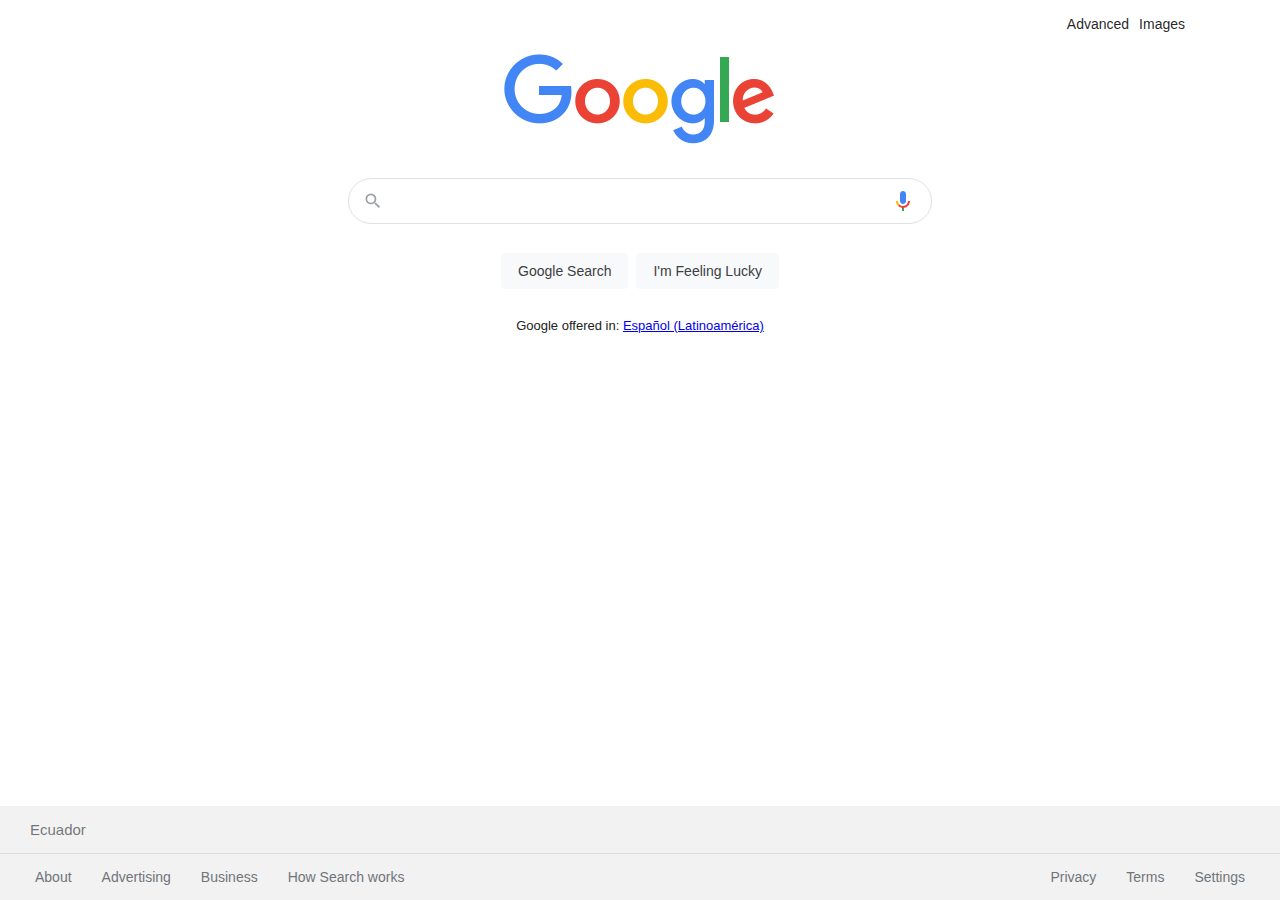
<file: index.html>
<!DOCTYPE html>
<html lang="en">
    <head>
        <meta charset="UTF-8">
        <link rel="icon" type="image/png" href="gsa_icon.png"/>
        <meta name="viewport" content="width=device-width, initial-scale=1.0">
        <title>Google</title>
        <link rel="stylesheet" href="styles.css">
    </head>
    <body>
        
        <div class="L3eUgb">
            <nav class="o3j99">
                <div>
                    <a class="gb_f" href="advanced.html">Advanced</a>
                </div>
                <div>
                    <a class="gb_f" href="images.html">Images</a>
                </div>
            </nav>
          
            <div class="o3j99 Ne6nSd">
                <div style="background-size:272px 92px;height:92px;width:272px" title="Search Google" 
                id="hplogo"></div>
            </div>
            <div class="o3j99 container-busquedas">
                <form action="https://google.com/search">
                    <div class="container-busquedas-interior">
                        <div class="caja-busquedas">
                            <div class="SDKEP-busquedas">
                                <div class="container-lupa">
                                    <div class="CcAdNb-lupa">
                                        <span class="lupa">
                                            <svg focusable="false" xmlns="http://www.w3.org/2000/svg" viewBox="0 0 24 24">
                                                <path 
                                                d="M15.5 14h-.79l-.28-.27A6.471 6.471 0 0 0 16 9.5 6.5 6.5 0 1 0 9.5 16c1.61 0 3.09-.59 4.23-1.57l.27.28v.79l5 4.99L20.49 19l-4.99-5zm-6 0C7.01 14 5 11.99 5 9.5S7.01 5 9.5 5 14 7.01 14 9.5 11.99 14 9.5 14z">
                                                </path>
                                            </svg>
                                        </span>
                                    </div>
                                </div>
                                <div class="input-container">
                                    <div class="input-envoltura">
                                        <input class="input-busquedas" role="combobox" maxlength="2048" 
                                        aria-autocomplete="both" aria-haspopup="false" autocapitalize="off" autocomplete="off" autocorrect="off" autofocus=""
                                        type="text" name="q">
                                    </div>
                                </div>
                                <div class="container-microfono">
                                    <div class="hpuQDe-microfono">
                                        <svg class="HPVvwb" focusable="false" viewBox="0 0 24 24" xmlns="http://www.w3.org/2000/svg"><path fill="#4285f4" d="m12 15c1.66 0 3-1.31 3-2.97v-7.02c0-1.66-1.34-3.01-3-3.01s-3 1.34-3 3.01v7.02c0 1.66 1.34 2.97 3 2.97z"></path><path fill="#34a853" d="m11 18.08h2v3.92h-2z"></path><path fill="#fbbc05" d="m7.05 16.87c-1.27-1.33-2.05-2.83-2.05-4.87h2c0 1.45 0.56 2.42 1.47 3.38v0.32l-1.15 1.18z"></path><path fill="#ea4335" d="m12 16.93a4.97 5.25 0 0 1 -3.54 -1.55l-1.41 1.49c1.26 1.34 3.02 2.13 4.95 2.13 3.87 0 6.99-2.92 6.99-7h-1.99c0 2.92-2.24 4.93-5 4.93z"></path></svg>
                                    </div>
                                </div>

                            </div>
                        </div>
                        <div class="btn-busquedas">
                            <input class="btn-busca" type="submit" value="Google Search" 
                            arial-label="Google Search">
                            <input class="btn-suerte" value="I'm Feeling Lucky" aria-label="I'm Feeling Lucky " 
                            name="btnI" type="submit" jsaction="trigger.kWlxhc" 
                            data-ved="0ahUKEwiC7Kz7xPbwAhXfRDABHUF1C-IQ19QECA0">
                        </div>
                    </div>    
                </form>
            </div>
            <div class="o3j99 container-offer">
                <div class="offer1">
                    <div class="offer2">
                        Google offered in:
                        <a href="https://www.google.com/setprefs?sig=0_pcvN85TOCDeROBTwyEON841cUhE%3D&amp;hl=es-419&amp;source=homepage&amp;sa=X&amp;ved=0ahUKEwjigs_XkPrwAhUCTt8KHXzbCQUQ2ZgBCA4">
                        Español (Latinoamérica)</a>
                    </div>
                </div>
            </div>
            <footer class="o3j99 container-footer">
                <div class="footer-pais">Ecuador</div>
                <div class="footer-about">
                    <div class="lado-izquierdo">
                        <a class="pHiOh" href="https://about.google/?utm_source=google-EC&amp;utm_medium=referral&amp;utm_campaign=hp-footer&amp;fg=1" 
                        ping="/url?sa=t&amp;rct=j&amp;source=webhp&amp;url=https://about.google/%3Futm_source%3Dgoogle-EC%26utm_medium%3Dreferral%26utm_campaign%3Dhp-footer%26fg%3D1&amp;ved=0ahUKEwiKssyrwPrwAhWKMd8KHVqbAVIQkNQCCA8">About</a>
                        <a class="pHiOh" href="https://www.google.com/intl/en_ec/ads/?subid=ww-ww-et-g-awa-a-g_hpafoot1_1!o2&amp;utm_source=google.com&amp;utm_medium=referral&amp;utm_campaign=google_hpafooter&amp;fg=1" 
                        ping="/url?sa=t&amp;rct=j&amp;source=webhp&amp;url=https://www.google.com/intl/en_ec/ads/%3Fsubid%3Dww-ww-et-g-awa-a-g_hpafoot1_1!o2%26utm_source%3Dgoogle.com%26utm_medium%3Dreferral%26utm_campaign%3Dgoogle_hpafooter%26fg%3D1&amp;ved=0ahUKEwiKssyrwPrwAhWKMd8KHVqbAVIQkdQCCBA">Advertising</a>
                        <a class="pHiOh" href="https://www.google.com/services/?subid=ww-ww-et-g-awa-a-g_hpbfoot1_1!o2&amp;utm_source=google.com&amp;utm_medium=referral&amp;utm_campaign=google_hpbfooter&amp;fg=1" 
                        ping="/url?sa=t&amp;rct=j&amp;source=webhp&amp;url=https://www.google.com/services/%3Fsubid%3Dww-ww-et-g-awa-a-g_hpbfoot1_1!o2%26utm_source%3Dgoogle.com%26utm_medium%3Dreferral%26utm_campaign%3Dgoogle_hpbfooter%26fg%3D1&amp;ved=0ahUKEwiKssyrwPrwAhWKMd8KHVqbAVIQktQCCBE">Business</a>
                        <a class="pHiOh" href="https://google.com/search/howsearchworks/?fg=1">  How Search works </a>
                    </div>
                    <div class="lado-derecho">
                        <a class="pHiOh" href="https://policies.google.com/privacy?hl=en-EC&amp;fg=1" 
                        ping="/url?sa=t&amp;rct=j&amp;source=webhp&amp;url=https://policies.google.com/privacy%3Fhl%3Den-EC%26fg%3D1&amp;ved=0ahUKEwiKssyrwPrwAhWKMd8KHVqbAVIQ8awCCBI">Privacy</a>
                        <a class="pHiOh" href="https://policies.google.com/terms?hl=en-EC&amp;fg=1" 
                        ping="/url?sa=t&amp;rct=j&amp;source=webhp&amp;url=https://policies.google.com/terms%3Fhl%3Den-EC%26fg%3D1&amp;ved=0ahUKEwiKssyrwPrwAhWKMd8KHVqbAVIQ8qwCCBM">Terms</a>
                        <a class="pHiOh" href="https://www.google.com/preferences?hl=en-EC&amp;fg=1">Settings</a>
                    </div>
                </div>
            </footer>
            
        </div>
        
        
    </body>
</html>
</file>
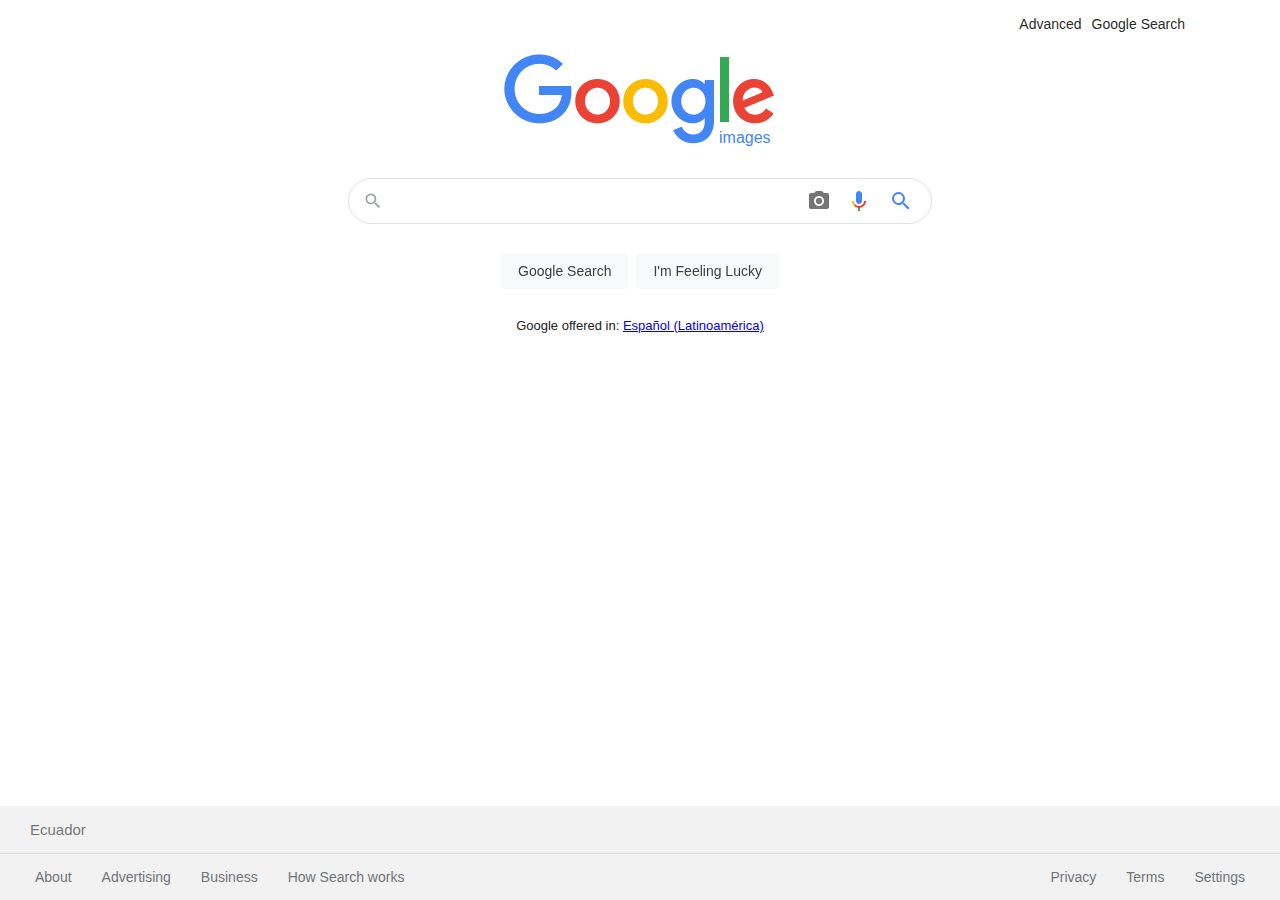
<file: images.html>
<!DOCTYPE html>
<html lang="en">
    <head>
        <meta charset="UTF-8">
        <link rel="icon" type="image/png" href="gsa_icon.png"/>
        <meta name="viewport" content="width=device-width, initial-scale=1.0">
        <title>Google Images</title>
        <link rel="stylesheet" href="styles.css">
    </head>
    <body>
        
        <div class="L3eUgb">
            <nav class="o3j99">
                <div>
                    <a class="gb_f" href="advanced.html">Advanced</a>
                </div>
                <div>
                    <a class="gb_f" href="index.html">Google Search</a>
                </div>
            </nav>
          
            <div class="o3j99 Ne6nSd">
                <div style="background-size:272px 92px;height:92px;width:272px" title="Search Google" 
                id="hplogo"><div class="a9nkvf"><span>images</span></div></div>
            </div>
            <div class="o3j99 container-busquedas">
                <form action="https://www.google.com.ec/search">
                    <div class="container-busquedas-interior">
                        <div class="caja-busquedas">
                            <div class="SDKEP-busquedas">
                                <div class="container-lupa">
                                    <div class="CcAdNb-lupa">
                                        <span class="lupa">
                                            <svg focusable="false" xmlns="http://www.w3.org/2000/svg" viewBox="0 0 24 24">
                                                <path 
                                                d="M15.5 14h-.79l-.28-.27A6.471 6.471 0 0 0 16 9.5 6.5 6.5 0 1 0 9.5 16c1.61 0 3.09-.59 4.23-1.57l.27.28v.79l5 4.99L20.49 19l-4.99-5zm-6 0C7.01 14 5 11.99 5 9.5S7.01 5 9.5 5 14 7.01 14 9.5 11.99 14 9.5 14z">
                                                </path>
                                            </svg>
                                        </span>
                                    </div>
                                </div>
                                <div class="input-container">
                                    <div class="input-envoltura">
                                        <input class="input-busquedas" role="combobox" maxlength="2048" 
                                        aria-autocomplete="both" aria-haspopup="false" autocapitalize="off" autocomplete="off" autocorrect="off" autofocus=""
                                        type="text" name="q">
                                        <input type="hidden" name="tbm" value="isch">
                                    </div>
                                </div>
                                <div class="container-camara">
                                    <span class="BwoPOe-camara"></span>
                                </div>
                                <div class="container-microfono">
                                    <div class="hpuQDe-microfono">
                                        <svg class="HPVvwb" focusable="false" viewBox="0 0 24 24" xmlns="http://www.w3.org/2000/svg"><path fill="#4285f4" d="m12 15c1.66 0 3-1.31 3-2.97v-7.02c0-1.66-1.34-3.01-3-3.01s-3 1.34-3 3.01v7.02c0 1.66 1.34 2.97 3 2.97z"></path><path fill="#34a853" d="m11 18.08h2v3.92h-2z"></path><path fill="#fbbc05" d="m7.05 16.87c-1.27-1.33-2.05-2.83-2.05-4.87h2c0 1.45 0.56 2.42 1.47 3.38v0.32l-1.15 1.18z"></path><path fill="#ea4335" d="m12 16.93a4.97 5.25 0 0 1 -3.54 -1.55l-1.41 1.49c1.26 1.34 3.02 2.13 4.95 2.13 3.87 0 6.99-2.92 6.99-7h-1.99c0 2.92-2.24 4.93-5 4.93z"></path></svg>
                                    </div>
                                </div>
                                <button class="btn-lupita">
                                    <div class="FAuhyb-lupita">
                                        <span class="z-lupita">
                                            <svg focusable="false" xmlns="http://www.w3.org/2000/svg" viewBox="0 0 24 24" data-iml="1622756237455"><path d="M15.5 14h-.79l-.28-.27A6.471 6.471 0 0 0 16 9.5 6.5 6.5 0 1 0 9.5 16c1.61 0 3.09-.59 4.23-1.57l.27.28v.79l5 4.99L20.49 19l-4.99-5zm-6 0C7.01 14 5 11.99 5 9.5S7.01 5 9.5 5 14 7.01 14 9.5 11.99 14 9.5 14z"></path></svg>
                                        </span>
                                    </div>
                                </button>
                            </div>
                        </div>
                        <div class="btn-busquedas">
                            <input class="btn-busca" type="submit" value="Google Search" 
                            arial-label="Google Search">
                            <input class="btn-suerte" value="I'm Feeling Lucky" aria-label="I'm Feeling Lucky " 
                            name="btnI" type="submit" jsaction="trigger.kWlxhc" 
                            data-ved="0ahUKEwiC7Kz7xPbwAhXfRDABHUF1C-IQ19QECA0">
                        </div>
                    </div>    
                </form>
            </div>
            <div class="o3j99 container-offer">
                <div class="offer1">
                    <div class="offer2"> 
                        Google offered in:
                        <a href="https://www.google.com/setprefs?sig=0_pcvN85TOCDeROBTwyEON841cUhE%3D&amp;hl=es-419&amp;source=homepage&amp;sa=X&amp;ved=0ahUKEwjigs_XkPrwAhUCTt8KHXzbCQUQ2ZgBCA4">
                        Español (Latinoamérica)</a>
                    </div>
                </div>
            </div>
            <footer class="o3j99 container-footer">
                <div class="footer-pais">Ecuador</div>
                <div class="footer-about">
                    <div class="lado-izquierdo">
                        <a class="pHiOh" href="https://about.google/?utm_source=google-EC&amp;utm_medium=referral&amp;utm_campaign=hp-footer&amp;fg=1" 
                        ping="/url?sa=t&amp;rct=j&amp;source=webhp&amp;url=https://about.google/%3Futm_source%3Dgoogle-EC%26utm_medium%3Dreferral%26utm_campaign%3Dhp-footer%26fg%3D1&amp;ved=0ahUKEwiKssyrwPrwAhWKMd8KHVqbAVIQkNQCCA8">About</a>
                        <a class="pHiOh" href="https://www.google.com/intl/en_ec/ads/?subid=ww-ww-et-g-awa-a-g_hpafoot1_1!o2&amp;utm_source=google.com&amp;utm_medium=referral&amp;utm_campaign=google_hpafooter&amp;fg=1" 
                        ping="/url?sa=t&amp;rct=j&amp;source=webhp&amp;url=https://www.google.com/intl/en_ec/ads/%3Fsubid%3Dww-ww-et-g-awa-a-g_hpafoot1_1!o2%26utm_source%3Dgoogle.com%26utm_medium%3Dreferral%26utm_campaign%3Dgoogle_hpafooter%26fg%3D1&amp;ved=0ahUKEwiKssyrwPrwAhWKMd8KHVqbAVIQkdQCCBA">Advertising</a>
                        <a class="pHiOh" href="https://www.google.com/services/?subid=ww-ww-et-g-awa-a-g_hpbfoot1_1!o2&amp;utm_source=google.com&amp;utm_medium=referral&amp;utm_campaign=google_hpbfooter&amp;fg=1" 
                        ping="/url?sa=t&amp;rct=j&amp;source=webhp&amp;url=https://www.google.com/services/%3Fsubid%3Dww-ww-et-g-awa-a-g_hpbfoot1_1!o2%26utm_source%3Dgoogle.com%26utm_medium%3Dreferral%26utm_campaign%3Dgoogle_hpbfooter%26fg%3D1&amp;ved=0ahUKEwiKssyrwPrwAhWKMd8KHVqbAVIQktQCCBE">Business</a>
                        <a class="pHiOh" href="https://google.com/search/howsearchworks/?fg=1">  How Search works </a>
                    </div>
                    <div class="lado-derecho">
                        <a class="pHiOh" href="https://policies.google.com/privacy?hl=en-EC&amp;fg=1" 
                        ping="/url?sa=t&amp;rct=j&amp;source=webhp&amp;url=https://policies.google.com/privacy%3Fhl%3Den-EC%26fg%3D1&amp;ved=0ahUKEwiKssyrwPrwAhWKMd8KHVqbAVIQ8awCCBI">Privacy</a>
                        <a class="pHiOh" href="https://policies.google.com/terms?hl=en-EC&amp;fg=1" 
                        ping="/url?sa=t&amp;rct=j&amp;source=webhp&amp;url=https://policies.google.com/terms%3Fhl%3Den-EC%26fg%3D1&amp;ved=0ahUKEwiKssyrwPrwAhWKMd8KHVqbAVIQ8qwCCBM">Terms</a>
                        <a class="pHiOh" href="https://www.google.com/preferences?hl=en-EC&amp;fg=1">Settings</a>
                    </div>
                </div>
            </footer>
            
        </div>
        
        
    </body>
</html>
</file>
<file: styles.css>
body, input, button {
  font-size: 14px;
  font-family: arial, sans-serif;
  color: #222;
}

body, html {
  height: 100%;
  margin: 0;
  padding: 0;
}

body {
  background: #fff;
  display: block;
}

nav {
  background: white;
  height: 48px;
  display: flex;
  align-items: center;
  justify-content: flex-end;
  margin-right: 90px;
}
nav div {
  padding: 5px;
}
nav div a.gb_f {
  color: rgba(0, 0, 0, 0.87);
  text-decoration: none;
}
nav div a.gb_f:hover {
  text-decoration: underline;
}

nav.advanced {
  display: flex;
  align-items: center;
  justify-content: space-between;
}
nav.advanced div.advanced-logo {
  padding-left: 12px;
  top: 2px;
  position: relative;
}
nav.advanced a.gb_f {
  padding: 5px;
}

.L3eUgb {
  display: flex;
  flex-direction: column;
  height: 100%;
}

.Ne6nSd {
  display: flex;
  align-items: center;
  justify-content: center;
  padding: 6px;
}

div {
  display: block;
}

div.container-busquedas {
  padding: 20px;
  flex-shrink: 0;
  box-sizing: border-box;
}
div.container-busquedas form {
  display: block;
  margin-top: 0em;
}
div.container-busquedas form div.container-busquedas-interior {
  width: auto;
  max-width: 584px;
  position: relative;
  margin: 0 auto;
  padding-top: 6px;
}
div.container-busquedas form div.container-busquedas-interior div.caja-busquedas:hover {
  background-color: #fff;
  box-shadow: 0 1px 6px rgba(32, 33, 36, 0.28);
  border-color: rgba(223, 225, 229, 0);
}
div.container-busquedas form div.container-busquedas-interior div.caja-busquedas {
  background: #fff;
  display: flex;
  border: 1px solid #dfe1e5;
  box-shadow: none;
  border-radius: 24px;
  z-index: 3;
  height: 44px;
  margin: 0 auto;
}
div.container-busquedas form div.container-busquedas-interior div.caja-busquedas .SDKEP-busquedas {
  flex: 1;
  display: flex;
  padding: 5px 8px 0 16px;
  padding-left: 14px;
}
div.container-busquedas form div.container-busquedas-interior div.caja-busquedas .SDKEP-busquedas .container-lupa {
  display: flex;
  align-items: center;
  padding-right: 13px;
  margin-top: -5px;
}
div.container-busquedas form div.container-busquedas-interior div.caja-busquedas .SDKEP-busquedas .container-lupa .CcAdNb-lupa {
  margin: auto;
}
div.container-busquedas form div.container-busquedas-interior div.caja-busquedas .SDKEP-busquedas .container-lupa .CcAdNb-lupa .lupa {
  display: inline-block;
  fill: currentColor;
  line-height: 24px;
  position: relative;
  margin-top: 3px;
  color: #9aa0a6;
  height: 20px;
  width: 20px;
}
div.container-busquedas form div.container-busquedas-interior div.caja-busquedas .SDKEP-busquedas .input-container {
  display: flex;
  flex: 1;
  flex-wrap: wrap;
}
div.container-busquedas form div.container-busquedas-interior div.caja-busquedas .SDKEP-busquedas .input-container .input-envoltura {
  color: transparent;
  flex: 100%;
  white-space: pre;
  height: 34px;
}
div.container-busquedas form div.container-busquedas-interior div.caja-busquedas .SDKEP-busquedas .input-container .input-envoltura .input-busquedas {
  background-color: transparent;
  border: none;
  margin: 0;
  padding: 0;
  color: rgba(0, 0, 0, 0.87);
  word-wrap: break-word;
  outline: none;
  display: flex;
  flex: 100%;
  -webkit-tap-highlight-color: transparent;
  margin-top: -32px;
  height: 34px;
  font-size: 16px;
  width: 100%;
}
div.container-busquedas form div.container-busquedas-interior div.caja-busquedas .SDKEP-busquedas div.container-camara {
  flex: 0 0 auto;
  display: flex;
  cursor: pointer;
  align-items: center;
  border: 0;
  background: transparent;
  outline: none;
  padding: 0 8px;
  margin-top: -5px;
}
div.container-busquedas form div.container-busquedas-interior div.caja-busquedas .SDKEP-busquedas div.container-camara .BwoPOe-camara {
  height: 24px;
  width: 24px;
  background: url(camara.png) 0 0 no-repeat;
  background-size: 24px;
  border: 0px;
}
div.container-busquedas form div.container-busquedas-interior div.caja-busquedas .SDKEP-busquedas div.container-microfono {
  display: flex;
  flex: 0 0 auto;
  margin-top: -5px;
  align-items: stretch;
  flex-direction: row;
}
div.container-busquedas form div.container-busquedas-interior div.caja-busquedas .SDKEP-busquedas div.container-microfono .hpuQDe-microfono {
  flex: 1 0 auto;
  display: flex;
  cursor: pointer;
  align-items: center;
  border: 0;
  background: transparent;
  outline: none;
  padding: 0 8px;
  width: 24px;
  line-height: 44px;
}
div.container-busquedas form div.container-busquedas-interior div.caja-busquedas .SDKEP-busquedas button.btn-lupita {
  flex: 0 0 auto;
  margin-top: -5px;
  padding-right: 13px;
  height: 44px;
  width: 44px;
  background: transparent;
  border: none;
  cursor: pointer;
  padding: 0;
}
div.container-busquedas form div.container-busquedas-interior div.caja-busquedas .SDKEP-busquedas button.btn-lupita .FAuhyb-lupita {
  background: none;
  color: #4285f4;
  height: 24px;
  width: 24px;
  margin: auto;
}
div.container-busquedas form div.container-busquedas-interior div.caja-busquedas .SDKEP-busquedas button.btn-lupita .FAuhyb-lupita .z-lupita {
  display: inline-block;
  fill: currentColor;
  height: 24px;
  line-height: 24px;
  position: relative;
  width: 24px;
}
div.container-busquedas form div.container-busquedas-interior div.btn-busquedas {
  padding-top: 18px;
  top: 53px;
  z-index: 0;
  height: 70px;
  display: flex;
  justify-content: center;
}
div.container-busquedas form div.container-busquedas-interior div.btn-busquedas input[type=submit] {
  background-color: #f8f9fa;
  border: 1px solid #f8f9fa;
  border-radius: 4px;
  color: #3c4043;
  font-family: arial, sans-serif;
  font-size: 14px;
  margin: 11px 4px;
  padding: 0 16px;
  line-height: 27px;
  height: 36px;
  min-width: 54px;
  text-align: center;
  cursor: pointer;
  user-select: none;
}
div.container-busquedas form div.container-busquedas-interior div.btn-busquedas input[type=submit]:hover {
  box-shadow: 0 1px 1px rgba(0, 0, 0, 0.1);
  background-color: #f8f9fa;
  border: 1px solid #dadce0;
  color: #202124;
}

.o3j99 {
  flex-shrink: 0;
  box-sizing: border-box;
}

.LX3sZb {
  display: inline-block;
  flex-grow: 1;
}

.gb_g {
  display: inline-block;
  padding-left: 15px;
}

.gb_g .gb_f {
  display: inline-block;
  line-height: 24px;
  vertical-align: middle;
}

a.gb_f, span.gb_f {
  color: rgba(0, 0, 0, 0.87);
}

.gb_Wd {
  float: right;
  padding-left: 32px;
}

#hplogo {
  background: url(googlelogo.png) no-repeat;
  background-size: auto;
  position: relative;
}

.a9nkvf {
  color: #4285f4;
  font: 16px/16px roboto-regular, arial, sans-serif;
  position: absolute;
  left: 215px;
  top: 76px;
  white-space: nowrap;
}

.container-offer {
  flex-grow: 1;
  margin-top: -20px;
}
.container-offer .offer1 {
  text-align: center;
}
.container-offer .offer1 .offer2 {
  display: inline-block;
  line-height: 28px;
  font-size: small;
}

footer.container-footer .footer-about div.lado-derecho, footer.container-footer .footer-about div.lado-izquierdo {
  display: flex;
  flex-wrap: wrap;
  justify-content: space-between;
}

footer.container-footer {
  background: #f2f2f2;
}
footer.container-footer .footer-pais {
  padding: 15px 30px;
  border-bottom: 1px solid #dadce0;
  font-size: 15px;
  color: rgba(0, 0, 0, 0.54);
}
footer.container-footer .footer-about {
  display: flex;
  flex-wrap: wrap;
  justify-content: space-between;
  padding: 0 20px;
}
footer.container-footer .footer-about div.lado-izquierdo .pHiOh {
  display: block;
  padding: 15px;
  white-space: nowrap;
}
footer.container-footer .footer-about div.lado-izquierdo a {
  text-decoration: none;
}
footer.container-footer .footer-about div.lado-izquierdo a:hover {
  text-decoration: underline;
}
footer.container-footer .footer-about div.lado-izquierdo a.pHiOh {
  color: #70757a;
}
footer.container-footer .footer-about div.lado-derecho .pHiOh {
  display: block;
  padding: 15px;
  white-space: nowrap;
}
footer.container-footer .footer-about div.lado-derecho a {
  text-decoration: none;
}
footer.container-footer .footer-about div.lado-derecho a:hover {
  text-decoration: underline;
}
footer.container-footer .footer-about div.lado-derecho a.pHiOh {
  color: #70757a;
}
footer.container-footer .footer-about div.container-settings {
  position: relative;
}
footer.container-footer .footer-about div.container-settings .boton-settings {
  display: block;
  padding: 15px;
  white-space: nowrap;
}
footer.container-footer .footer-about div.container-settings button.boton-settings {
  color: #70757a;
  border: 0px;
  cursor: pointer;
  width: 100%;
  text-align: left;
}
footer.container-footer .footer-about div.container-settings .boton-settings:hover {
  text-decoration: underline;
}

.advanced-L3eUgb .advanced-contenedor div.advanced-otByu2, .advanced-L3eUgb .advanced-contenedor div.advanced-otByu1 {
  width: 100%;
  clear: both;
}

.advanced-L3eUgb .advanced-contenedor div.advanced-otByu2 .advanced-cwqNnb2 .advanced-lOTAE2, .advanced-L3eUgb .advanced-contenedor div.advanced-otByu2 .advanced-FAcADc .advanced-lOTAE2-izquierdo, .advanced-L3eUgb .advanced-contenedor div.advanced-otByu1 .advanced-orcpGe .advanced-lOTAE1-derecho, .advanced-L3eUgb .advanced-contenedor div.advanced-otByu1 .advanced-I1Kbt .advanced-lOTAE1-izquierdo {
  height: 30px;
  display: table-cell;
  vertical-align: middle;
}

.advanced-L3eUgb .advanced-contenedor div.advanced-otByu2 .advanced-jYcx0e2 {
  float: left;
  min-width: 167px;
  min-height: 41px;
  vertical-align: middle;
  width: 50%;
}

.advanced-L3eUgb .advanced-contenedor div.advanced-otByu2 .advanced-jYcx0e2 .advanced-PLLUQc2 .advanced-jfk-textinput2 {
  border-radius: 1px;
  border: 1px solid #d9d9d9;
  border-top: 1px solid #c0c0c0;
  font-size: 13px;
  height: 25px;
  padding: 1px 8px;
  width: 100%;
  text-align: left;
}

.advanced-L3eUgb .advanced-contenedor div.advanced-otByu2 .advanced-jYcx0e2 .advanced-PLLUQc2 .advanced-jfk-textinput2:focus {
  box-shadow: inset 0 1px 2px rgba(0, 0, 0, 0.3);
  border: 1px solid #4d90fe;
  outline: none;
}

.advanced-L3eUgb .advanced-contenedor div.advanced-otByu2 .advanced-cwqNnb2 {
  float: left;
  width: 32%;
  min-width: 160px;
  margin: 0 0 8px 1%;
  color: #555;
  font-size: 11px;
  padding-left: 5px;
  vertical-align: middle;
  position: relative;
}

.advanced-L3eUgb .advanced-contenedor div.advanced-otByu2 .advanced-cwqNnb2 .advanced-lOTAE2 .advanced2-BFlQMb2 {
  color: #666;
  font-family: monospace;
  font-size: 11px;
  white-space: pre;
}

.advanced-L3eUgb {
  display: flex;
  flex-direction: column;
  height: 100%;
}
.advanced-L3eUgb .advanced-titulo {
  color: #d93025;
  font-size: 20px;
  margin: 25px 35px;
}
.advanced-L3eUgb .advanced-linea {
  border-bottom: 1px solid #ebebeb;
}
.advanced-L3eUgb .advanced-contenedor {
  padding: 20px;
  flex-shrink: 0;
  box-sizing: border-box;
}
.advanced-L3eUgb .advanced-contenedor div.advanced-otByu1 .advanced-I1Kbt {
  float: left;
  min-width: 167px;
  width: 16%;
  font-size: 16px;
  min-height: 42px;
  font-weight: 500;
  color: #333;
  vertical-align: middle;
}
.advanced-L3eUgb .advanced-contenedor div.advanced-otByu1 .advanced-HoCfzc {
  float: left;
  min-width: 167px;
  min-height: 41px;
  vertical-align: middle;
  width: 50%;
}
.advanced-L3eUgb .advanced-contenedor div.advanced-otByu1 .advanced-orcpGe {
  float: left;
  width: 33%;
  font-size: 13px;
  font-weight: 700;
  color: #777;
  padding-left: 5px;
  vertical-align: middle;
}
.advanced-L3eUgb .advanced-contenedor div.advanced-otByu2 .advanced-FAcADc {
  float: left;
  min-width: 167px;
  width: 16%;
  height: 42px;
  color: #222;
  font-size: 13px;
  line-height: 16px;
  vertical-align: middle;
}
.advanced-L3eUgb .advanced-contenedor div.advanced-otByu2 .advanced-jYcx0e2 .advanced-PLLUQc2 {
  padding-right: 16px;
}
.advanced-dUBGpe {
  padding: 0 12px;
  margin: 10px 0;
}

.advanced-jfk-button-action {
  box-shadow: none;
  background-color: #4d90fe;
  background-image: -webkit-linear-gradient(top, #4d90fe, #4787ed);
  border: 1px solid #3079ed;
  color: #fff;
}

.advanced-jfk-button-action:hover {
  background-color: #357ae8;
  background-image: -webkit-linear-gradient(top, #4d90fe, #357ae8);
  border: 1px solid #2f5bb7;
  border-image: initial;
}

.advanced-jfk-button-action:active {
  box-shadow: inset 0 1px 2px rgba(0, 0, 0, 0.3);
  background: #357ae8;
}

.advanced-jfk-button-action:focus {
  box-shadow: inset 0 0 0 1px #fff;
  outline: rgba(0, 0, 0, 0) 0;
}

.advanced-jfk-button {
  border-radius: 2px;
  cursor: default;
  font-size: 11px;
  font-weight: bold;
  text-align: center;
  white-space: nowrap;
}

input {
  text-rendering: auto;
  color: -internal-light-dark(black, white);
  letter-spacing: normal;
  word-spacing: normal;
  text-transform: none;
  text-indent: 0px;
  text-shadow: none;
  display: inline-block;
  text-align: start;
  appearance: auto;
  background-color: -internal-light-dark(white, #3b3b3b);
  -webkit-rtl-ordering: logical;
  cursor: text;
  margin: 0em;
  font: 400 13.3333px Arial;
  padding: 1px 2px;
  border-width: 2px;
  border-style: inset;
  border-color: -internal-light-dark(#767676, #858585);
  border-image: initial;
}

/*# sourceMappingURL=styles.css.map */
</file>
